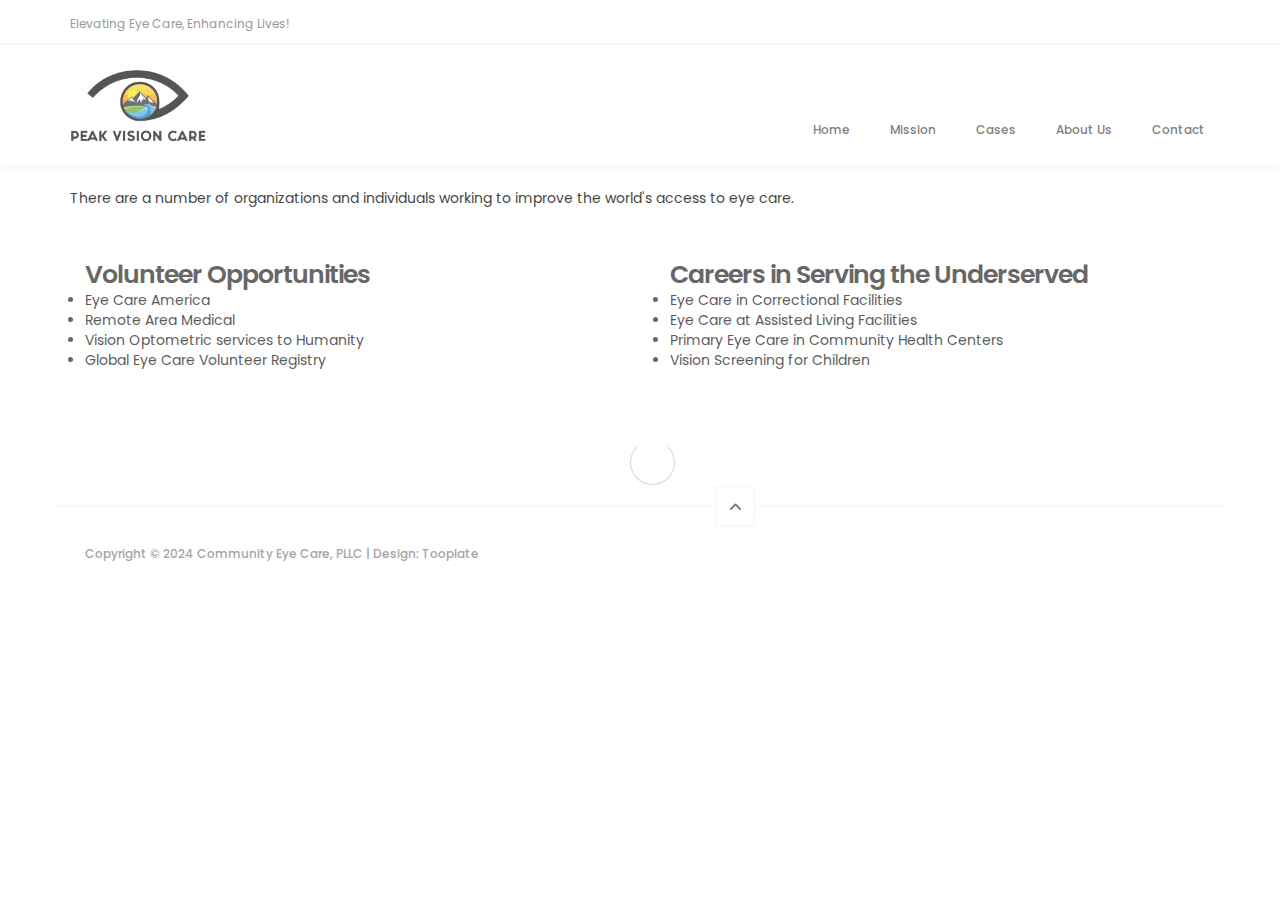
<file: barrier.html>
<!DOCTYPE html>
<html lang="en">
<head>
<link rel="shortcut icon" type="x-icon" href="images/favicon.png">
     <title>Peak Vision Care:Breaking Barriers</title>
<!--

Template 2098 Health

http://www.tooplate.com/view/2098-health

-->
     <meta charset="UTF-8">
     <meta http-equiv="X-UA-Compatible" content="IE=Edge">
     <meta name="description" content="">
     <meta name="keywords" content="">
     <meta name="author" content="Tooplate">
     <meta name="viewport" content="width=device-width, initial-scale=1, maximum-scale=1">

     <link rel="stylesheet" href="css/bootstrap.min.css">
     <link rel="stylesheet" href="css/font-awesome.min.css">
     <link rel="stylesheet" href="css/animate.css">
     <link rel="stylesheet" href="css/owl.carousel.css">
     <link rel="stylesheet" href="css/owl.theme.default.min.css">

     <!-- MAIN CSS -->
     <link rel="stylesheet" href="css/tooplate-style.css">

</head>
<body id="top" data-spy="scroll" data-target=".navbar-collapse" data-offset="50">

     <!-- PRE LOADER -->
     <section class="preloader">
          <div class="spinner">

               <span class="spinner-rotate"></span>
               
          </div>
     </section>


     <!-- HEADER -->
     <header>
          <div class="container">
               <div class="row">

                    <div class="col-md-4 col-sm-5">
                         <p>Elevating Eye Care, Enhancing Lives!</p>
                    </div>
                         
                    <!--div class="col-md-8 col-sm-7 text-align-right">
                         <span class="phone-icon"><i class="fa fa-phone"></i> 010-060-0160</span>
                         <span class="date-icon"><i class="fa fa-calendar-plus-o"></i> 6:00 AM - 10:00 PM (Mon-Fri)</span>
                         <span class="email-icon"><i class="fa fa-envelope-o"></i> <a href="#">info@company.com</a></span>
                    </div-->

               </div>
          </div>
     </header>


      <!-- MENU -->
     <section class="navbar navbar-default navbar-static-top" role="navigation">
          <div class="container">

               <div class="navbar-header">
                    <button class="navbar-toggle" data-toggle="collapse" data-target=".navbar-collapse">
                         <span class="icon icon-bar"></span>
                         <span class="icon icon-bar"></span>
                         <span class="icon icon-bar"></span>
                    </button>

                    <!-- lOGO TEXT HERE -->
                    <a href="index.html" class="navbar-brand"><img src="images/logo.png" style="height: 100px; width: auto;"/></a></div>
</br></div>

               <!-- MENU LINKS -->
                <div class="container">
               <div class="collapse navbar-collapse">
                    <ul class="nav navbar-nav navbar-right">
                         <li><a href="/index.html#top" class="smoothScroll">Home</a></li>
                         <li><a href="/index.html#mission" class="smoothScroll">Mission</a></li>
                         <li><a href="/index.html#cases" class="smoothScroll">Cases</a></li>
                         <li><a href="/index.html#about" class="smoothScroll">About Us</a></li>
                         <li><a href="/index.html#appointment" class="smoothScroll">Contact</a></li>
                         <!--li class="appointment-btn"><a href="#appointment">Make an appointment</a></li-->
                    </ul>
               </div>

          </div>
     </section>


     <!-- MISSION -->
     <section id="essentials" data-stellar-background-ratio="1">
          <div class="container">
               <div class="row">
                    <div class="col-md-6 col-sm-6">
                         <!--div class="about-info">
                              <h2 class="wow fadeInUp" data-wow-delay="0.1s">Exam Equipment Essentials</h2>
                                                       </div--> 
                    </div>
<div class="col-md-12 col-sm-12">
                         <!-- SECTION TITLE -->
                         <!--div class="section-title wow fadeInUp" data-wow-delay="0.1s">
                              </br><h2 style="text-align:center;">Manual Small Incision Cataract Surgery</h2>
                         </br></div-->
                         </br><p class="section-title wow fadeInUp" style="text-align: justify; color:black">
                        There are a number of organizations and individuals working to improve the world's access to eye care. 
<div class="container">
                 	<div class="row">
                 		<div class="col-md-6 col-sm-6">
                 <h3>Volunteer Opportunities</h3>
                 <li><a href="https://www.aao.org/eyecare-america/volunteer-ophthalmologists" target="_blank">Eye Care America</a></li>
<li><a href="https://www.ramusa.org" target="_blank">Remote Area Medical</a></li>
<li><a href="https://vosh.org" target="_blank">Vision Optometric services to Humanity</a></li>
<li><a href="https://eyecarevolunteer.aao.org" target="_blank">Global Eye Care Volunteer Registry</a></li>
                                    </div>
                     <div class="col-md-6 col-sm-6">
                     <h3>Careers in Serving the Underserved</h3>
<li><a href="https://correctionalvision.com/career.html" target="_blank">Eye Care in Correctional Facilities</a></li>
<li><a href="https://www.aoa.org/AOA/Documents/doctor%20resources/optometric%20care%20of%20nursing%20home%20residents.pdf" target="_blank">Eye Care at Assisted Living Facilities</a></li>
<li><a href="https://eyesoneyecare.com/resources/why-every-community-health-center-needs-optometry/" target="_blank">Primary Eye Care in Community Health Centers</a></li>
<li><a href="https://www.infantsee.org/infantsee-od-center/optometrists/become-an-infantsee-provider?sso=y" target="_blank">Vision Screening for Children</a></li>
                    </div>
                </div>
			</div>
			                         
                    <div class="clearfix"></div>

                   
                    
               </div>
          </div>
     </section>
     
    
     <!-- FOOTER -->
     <footer data-stellar-background-ratio="5">
          <div class="container">
               <div class="row">

                    <!--div class="col-md-4 col-sm-4">
                         <div class="footer-thumb"> 
                              <h4 class="wow fadeInUp" data-wow-delay="0.4s">Contact Info</h4>
                              <p>Fusce at libero iaculis, venenatis augue quis, pharetra lorem. Curabitur ut dolor eu elit consequat ultricies.</p>

                              <div class="contact-info">
                                   <p><i class="fa fa-phone"></i> 010-070-0170</p>
                                   <p><i class="fa fa-envelope-o"></i> <a href="#">info@company.com</a></p>
                              </div>
                         </div>
                    </div>

                    <div class="col-md-4 col-sm-4"> 
                         <div class="footer-thumb"> 
                              <h4 class="wow fadeInUp" data-wow-delay="0.4s">Latest News</h4>
                              <div class="latest-stories">
                                   <div class="stories-image">
                                        <a href="#"><img src="images/news-image.jpg" class="img-responsive" alt=""></a>
                                   </div>
                                   <div class="stories-info">
                                        <a href="#"><h5>Amazing Technology</h5></a>
                                        <span>March 08, 2018</span>
                                   </div>
                              </div>

                              <div class="latest-stories">
                                   <div class="stories-image">
                                        <a href="#"><img src="images/news-image.jpg" class="img-responsive" alt=""></a>
                                   </div>
                                   <div class="stories-info">
                                        <a href="#"><h5>New Healing Process</h5></a>
                                        <span>February 20, 2018</span>
                                   </div>
                              </div>
                         </div>
                    </div>

                    <div class="col-md-4 col-sm-4"> 
                         <div class="footer-thumb">
                              <div class="opening-hours">
                                   <h4 class="wow fadeInUp" data-wow-delay="0.4s">Opening Hours</h4>
                                   <p>Monday - Friday <span>06:00 AM - 10:00 PM</span></p>
                                   <p>Saturday <span>09:00 AM - 08:00 PM</span></p>
                                   <p>Sunday <span>Closed</span></p>
                              </div> 

                              <ul class="social-icon">
                                   <li><a href="#" class="fa fa-facebook-square" attr="facebook icon"></a></li>
                                   <li><a href="#" class="fa fa-twitter"></a></li>
                                   <li><a href="#" class="fa fa-instagram"></a></li>
                              </ul>
                         </div>
                    </div-->

                    <div class="col-md-12 col-sm-12 border-top">
                         <div class="col-md-6 col-sm-6">
                              <div class="copyright-text"> 
                                   <p>Copyright &copy; 2024 Community Eye Care, PLLC
                                   
                                   | Design: Tooplate</p>
                              </div>
                         </div>
                         <!--div class="col-md-6 col-sm-6">
                              <div class="footer-link"> 
                                   <a href="#">Laboratory Tests</a>
                                   <a href="#">Departments</a>
                                   <a href="#">Insurance Policy</a>
                                   <a href="#">Careers</a>
                              </div>
                         </div-->
                         <div class="col-md-2 col-sm-2 text-align-center">
                              <div class="angle-up-btn"> 
                                  <a href="#top" class="smoothScroll wow fadeInUp" data-wow-delay="1.2s"><i class="fa fa-angle-up"></i></a>
                              </div>
                         </div>   
                    </div>
                    
               </div>
          </div>
     </footer>

     <!-- SCRIPTS -->
     <script src="js/jquery.js"></script>
     <script src="js/bootstrap.min.js"></script>
     <script src="js/jquery.sticky.js"></script>
     <script src="js/jquery.stellar.min.js"></script>
     <script src="js/wow.min.js"></script>
     <script src="js/smoothscroll.js"></script>
     <script src="js/owl.carousel.min.js"></script>
     <script src="js/custom.js"></script>

</body>
</html>
</file>
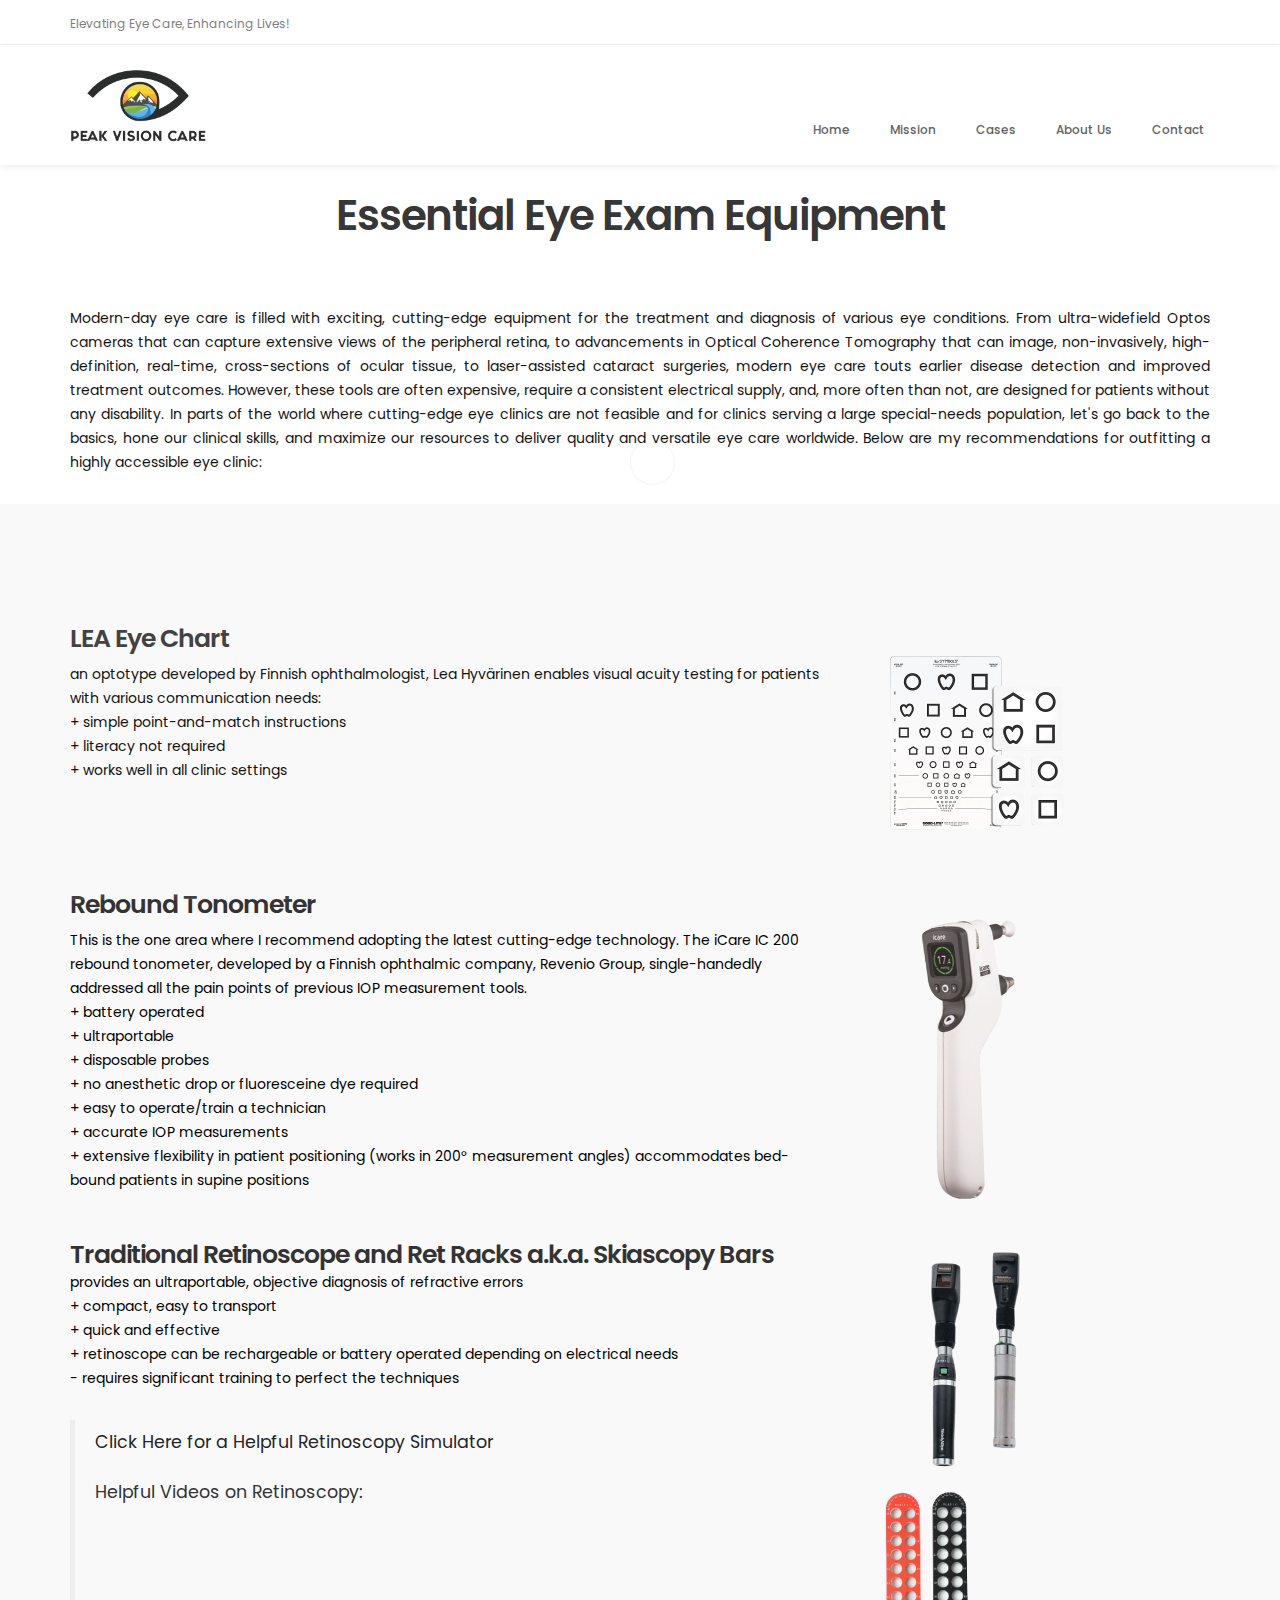
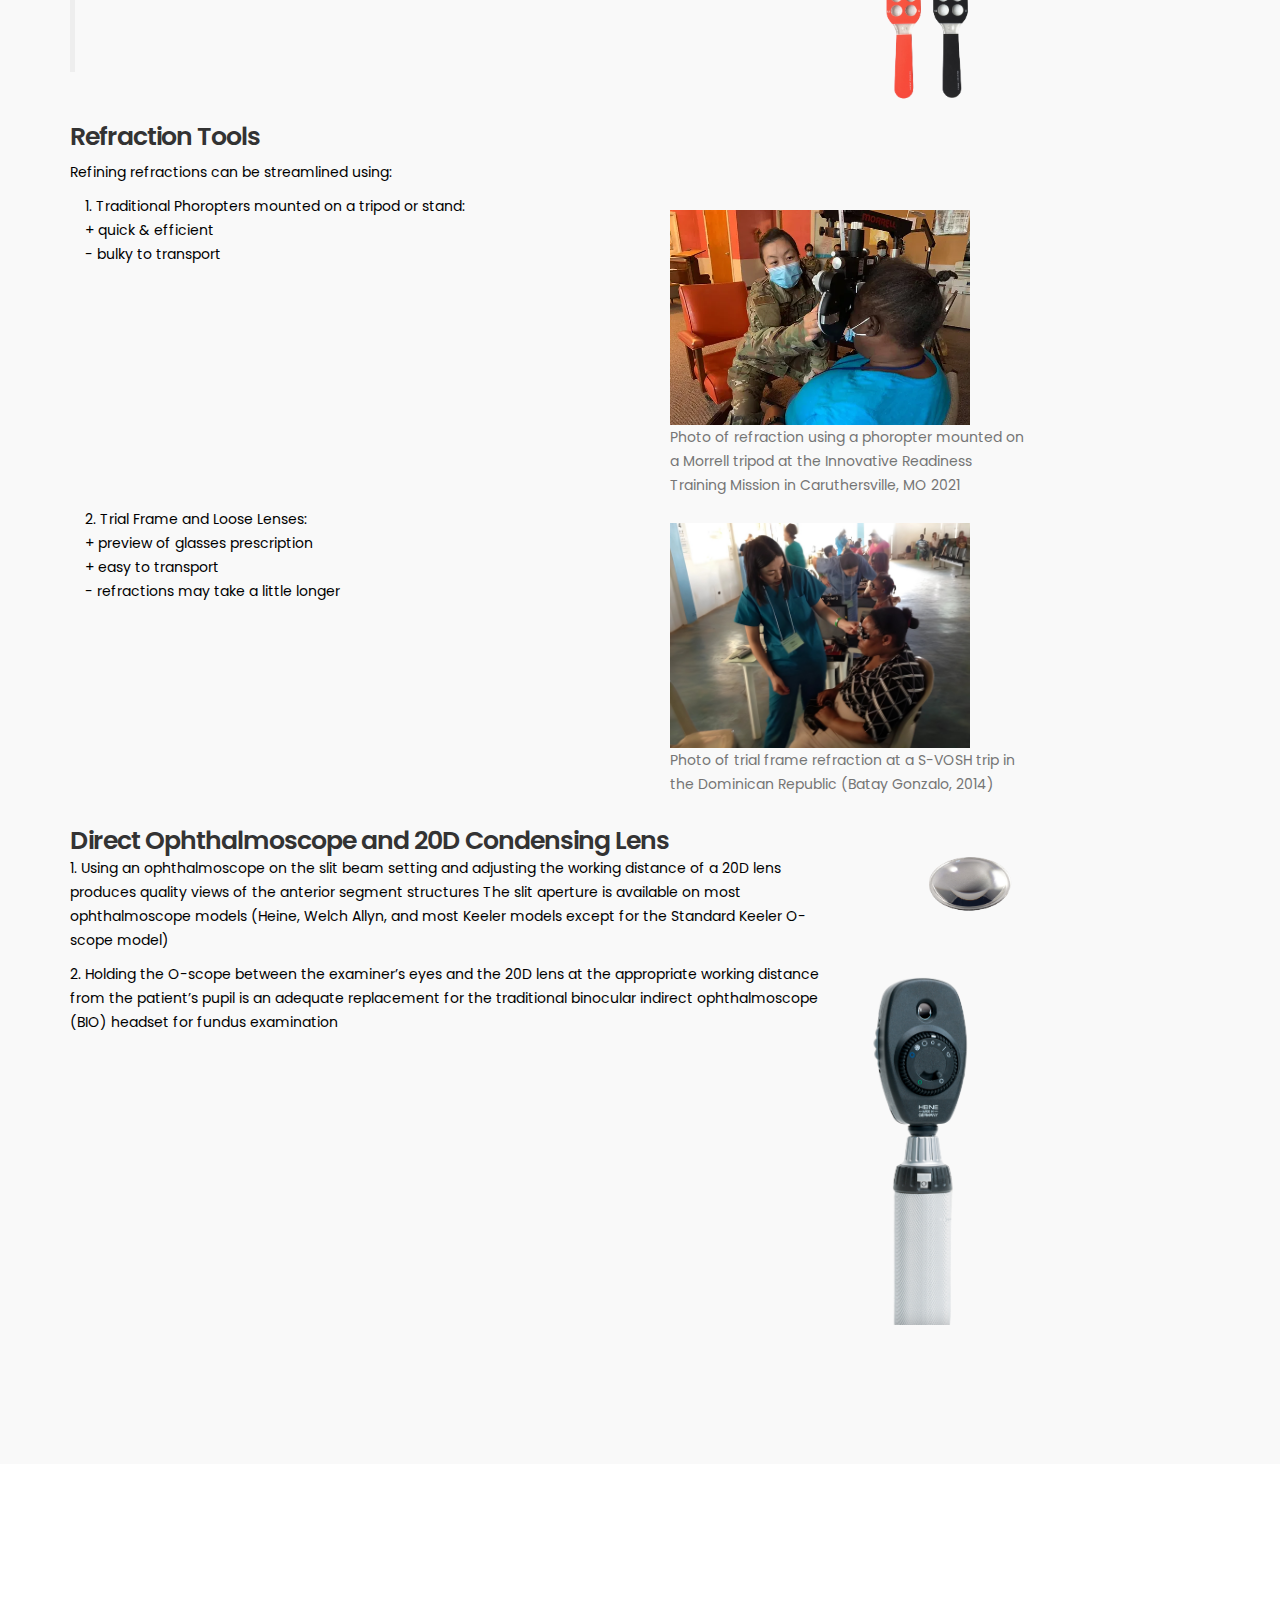
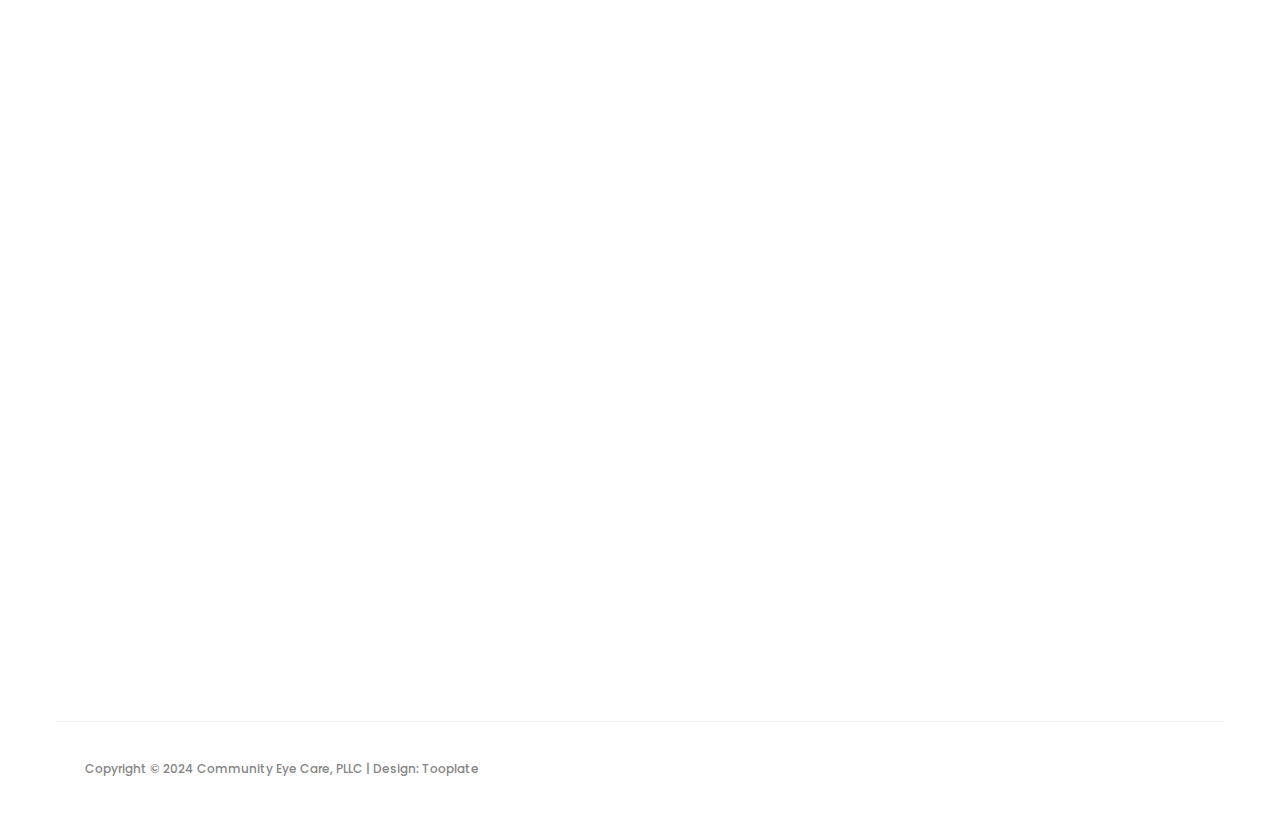
<file: essentials.html>
<!DOCTYPE html>
<html lang="en">
<head>
<link rel="shortcut icon" type="x-icon" href="images/favicon.png">
     <title>Peak Vision Care: Exam Essentials</title>
<!--

Template 2098 Health

http://www.tooplate.com/view/2098-health

-->
     <meta charset="UTF-8">
     <meta http-equiv="X-UA-Compatible" content="IE=Edge">
     <meta name="description" content="">
     <meta name="keywords" content="">
     <meta name="author" content="Tooplate">
     <meta name="viewport" content="width=device-width, initial-scale=1, maximum-scale=1">

     <link rel="stylesheet" href="css/bootstrap.min.css">
     <link rel="stylesheet" href="css/font-awesome.min.css">
     <link rel="stylesheet" href="css/animate.css">
     <link rel="stylesheet" href="css/owl.carousel.css">
     <link rel="stylesheet" href="css/owl.theme.default.min.css">

     <!-- MAIN CSS -->
     <link rel="stylesheet" href="css/tooplate-style.css">

</head>
<body id="top" data-spy="scroll" data-target=".navbar-collapse" data-offset="50">

     <!-- PRE LOADER -->
     <section class="preloader">
          <div class="spinner">

               <span class="spinner-rotate"></span>
               
          </div>
     </section>


     <!-- HEADER -->
     <header>
          <div class="container">
               <div class="row">

                    <div class="col-md-4 col-sm-5">
                         <p>Elevating Eye Care, Enhancing Lives!</p>
                    </div>
                         
                    <!--div class="col-md-8 col-sm-7 text-align-right">
                         <span class="phone-icon"><i class="fa fa-phone"></i> 010-060-0160</span>
                         <span class="date-icon"><i class="fa fa-calendar-plus-o"></i> 6:00 AM - 10:00 PM (Mon-Fri)</span>
                         <span class="email-icon"><i class="fa fa-envelope-o"></i> <a href="#">info@company.com</a></span>
                    </div-->

               </div>
          </div>
     </header>


      <!-- MENU -->
     <section class="navbar navbar-default navbar-static-top" role="navigation">
          <div class="container">

               <div class="navbar-header">
                    <button class="navbar-toggle" data-toggle="collapse" data-target=".navbar-collapse">
                         <span class="icon icon-bar"></span>
                         <span class="icon icon-bar"></span>
                         <span class="icon icon-bar"></span>
                    </button>

                    <!-- lOGO TEXT HERE -->
                    <a href="index.html" class="navbar-brand"><img src="images/logo.png" style="height: 100px; width: auto;"/></a></div>
</br></div>

               <!-- MENU LINKS -->
                <div class="container">
               <div class="collapse navbar-collapse">
                    <ul class="nav navbar-nav navbar-right">
                         <li><a href="index.html#top" class="smoothScroll">Home</a></li>
                         <li><a href="index.html#mission" class="smoothScroll">Mission</a></li>
                         <li><a href="index.html#cases" class="smoothScroll">Cases</a></li>
                         <li><a href="index.html#about" class="smoothScroll">About Us</a></li>
                         <li><a href="index.html#appointment" class="smoothScroll">Contact</a></li>
                         <!--li class="appointment-btn"><a href="#appointment">Make an appointment</a></li-->
                    </ul>
               </div>

          </div>
     </section>


     <!-- MISSION -->
     <section id="essentials" data-stellar-background-ratio="1">
          <div class="container">
               <div class="row">
                    <div class="col-md-6 col-sm-6">
                         <!--div class="about-info">
                              <h2 class="wow fadeInUp" data-wow-delay="0.1s">Exam Equipment Essentials</h2>
                                                       </div--> 
                    </div>
<div class="col-md-12 col-sm-12">
                         <!-- SECTION TITLE -->
                         <div class="section-title wow fadeInUp" data-wow-delay="0.1s">
                              </br><h2 style="text-align:center;">Essential Eye Exam Equipment</h2>
                         </br></div>
                         <p class="section-title wow fadeInUp" style="text-align: justify; color:black">Modern-day eye care is filled with exciting, cutting-edge equipment for the treatment and diagnosis of various eye conditions. From ultra-widefield Optos cameras that can capture extensive views of the peripheral retina, to advancements in Optical Coherence Tomography that can image, non-invasively, high-definition, real-time, cross-sections of ocular tissue, to laser-assisted cataract surgeries, modern eye care touts earlier disease detection and improved treatment outcomes. However, these tools are often expensive, require a consistent electrical supply, and, more often than not, are designed for patients without any disability. In parts of the world where cutting-edge eye clinics are not feasible and for clinics serving a large special-needs population, let's go back to the basics, hone our clinical skills, and maximize our resources to deliver quality and versatile eye care worldwide. Below are my recommendations for outfitting a highly accessible eye clinic:</p>
                 
                                    </div>

                                                 
                    <div class="clearfix"></div>

                   
                    
               </div>
          </div>
     </section>
     
      <!-- NEWS DETAIL -->
     <section id="news-detail" data-stellar-background-ratio="0.5">
          <div class="container">
               <div class="row">

                    <div class="col-md-8 col-sm-7">
                         <!-- NEWS THUMB -->
                         <div class="news-detail-thumb">
                              <!--div class="news-image">
                                   <img src="images/news-image3.jpg" class="img-responsive" alt="">
                              </div-->
                               <h3>LEA Eye Chart</h3>
                             
                              <p style="color:black">an optotype developed by Finnish ophthalmologist, Lea Hyvärinen 
enables visual acuity testing for patients with various communication needs:
   </br>+ simple point-and-match instructions 
   </br>+ literacy not required
   </br>+ works well in all clinic settings</p>
   						</div>
   					</div>
   				 <div class="col-md-4 col-sm-5">
                         <div class="news-sidebar">
                              <div class="news-author">
                                  
                                   <img src="images/lea.png" style="width: 250px;"class="img-responsive" alt="">
                             
							</div>
						</div>
				</div>
			</div>
			</div>
			 <div class="container">
               <div class="row">

                    <div class="col-md-8 col-sm-7">
                         <!-- NEWS THUMB -->
                         <div class="news-detail-thumb">
                              <!--div class="news-image">
                                   <img src="images/news-image3.jpg" class="img-responsive" alt="">
                              </div-->
                               <h3>Rebound Tonometer</h3>
                             
                              <p style="color:black">This is the one area where I recommend adopting the latest cutting-edge technology. The iCare IC 200 rebound tonometer, developed by a Finnish ophthalmic company, Revenio Group, single-handedly addressed all the pain points of previous IOP measurement tools.
   </br>+ battery operated
    </br> + ultraportable
    </br> + disposable probes
   </br>  + no anesthetic drop or fluoresceine dye required
   </br>  + easy to operate/train a technician
    </br> + accurate IOP measurements
   </br>  + extensive flexibility in patient positioning (works in 200° measurement angles)
        accommodates bed-bound patients in supine positions</p>
   						</div>
   					</div>
   				 <div class="col-md-4 col-sm-5">
                         <div class="news-sidebar">
                              <div class="news-author">
                                  
                                   <img src="images/tonometer.png" style="width: 250px;"class="img-responsive" alt="">
                             
							</div>
						</div>
				</div>
			</div>
			</div>
			<div class="container">
			<div class="row">
 				<div class="col-md-8 col-sm-7">
   <h3>Traditional Retinoscope and Ret Racks a.k.a. Skiascopy Bars</h3>
   <p style="color:black">provides an ultraportable, objective diagnosis of refractive  errors
   </br>+ compact, easy to transport
  </br> + quick and effective
 </br>  + retinoscope can be rechargeable or battery operated depending on electrical needs
 </br>  - requires significant training to perfect the techniques</p>
                              <blockquote><a href="https://www.eyedocs.co.uk/ophthalmology-articles/optics-refraction/1508-retinoscopy-simulator" target="_blank">Click Here for a Helpful Retinoscopy Simulator</a>
                              </br></br>Helpful Videos on Retinoscopy:
                             <div class="container">
                             <div class="row">
                    			<div class="col-md-4 col-sm-6">
                  <iframe src="https://www.youtube.com/embed/kAreDffuVCQ?si=xDlLRwClcT9LE_ai" title="YouTube video player" frameborder="0" allow="accelerometer; autoplay; clipboard-write; encrypted-media; gyroscope; picture-in-picture; web-share" referrerpolicy="strict-origin-when-cross-origin" allowfullscreen></iframe>
                    			</div>
                   				<div class="col-md-4 col-sm-6">
                    <iframe src="https://www.youtube.com/embed/l5OWtbQeUVY?si=8m8qvGzP49fy2YpS" title="YouTube video player" frameborder="0" allow="accelerometer; autoplay; clipboard-write; encrypted-media; gyroscope; picture-in-picture; web-share" referrerpolicy="strict-origin-when-cross-origin" allowfullscreen></iframe>
                    			</div>
                    		</div>
                    		</div>
                    		</blockquote>
                </div>
                <div class="col-md-4 col-sm-5">
                         <div class="news-sidebar">
                              <div class="news-author">
                                  
                                   <img src="images/ret2.png" style="width: 250px;"class="img-responsive" alt="">
                                   <img src="images/ret.png" style="width: 150px;"class="img-responsive" alt="">
                             
							</div>
						</div>
				</div>
			</div>
			<div class="container">
			<div class="row">
 
 				<div class="news-detail-thumb">
 				<h3>Refraction Tools</h3>
 				<p style="color:black">Refining refractions can be streamlined using: </p>
 				<div class="container">
 				<div class="row">
 				<div class="col-md-6 col-sm-5">
 			
<p style="color:black">1. Traditional Phoropters mounted on a tripod or stand:
</br> + quick & efficient
</br>- bulky to transport
</br><iframe src="https://www.youtube.com/embed/cdZo7QPcQt8?si=BJ_rA-ZBQAXh4tSM" title="YouTube video player" frameborder="0" allow="accelerometer; autoplay; clipboard-write; encrypted-media; gyroscope; picture-in-picture; web-share" referrerpolicy="strict-origin-when-cross-origin" allowfullscreen></iframe>
</div>

               <div class="col-md-4 col-sm-5">
                         <div class="news-sidebar">
                              <div class="news-author">
                                  
                                   <img style="width: 300px;" src="images/phoropter.jpg" style="width: 250px;"class="img-responsive" alt="">
							  <p>Photo of refraction using a phoropter mounted on a Morrell tripod at the Innovative Readiness Training Mission in Caruthersville, MO 2021</p>
							  </div>
						 </div>
				</div>
				</div>
				</div>
				<div class="container">
				<div class="row">
				
				
 				<div class="col-md-6 col-sm-5">
				<p style="color:black">2. Trial Frame and Loose Lenses:
</br>+ preview of glasses prescription
</br>+ easy to transport
</br>- refractions may take a little longer
</br><iframe src="https://www.youtube.com/embed/j48PMpFKxBo?si=FOf7begZj1LwF-bo" title="YouTube video player" frameborder="0" allow="accelerometer; autoplay; clipboard-write; encrypted-media; gyroscope; picture-in-picture; web-share" referrerpolicy="strict-origin-when-cross-origin" allowfullscreen></iframe>
 					</div>
 					
 					
 					
 			   
 			
 				<div class="col-md-4 col-sm-5">
                         <div class="news-sidebar">
                              <div class="news-author">
                                  
                                   <img style="width: 300px;" src="images/slider2.jpg" style="width: 250px;"class="img-responsive" alt="">
							<p>Photo of trial frame refraction at a S-VOSH trip in the Dominican Republic (Batay Gonzalo, 2014)</p>
							</div>
						</div>
				</div>  
				</div>    
				 </div>
				 </div>
				 </div>
				 </div>
				 </div>
				              	<div class="container">
			<div class="row">
 				<div class="col-md-8 col-sm-7">
   <h3>Direct Ophthalmoscope and 20D Condensing Lens</h3>
   <p style="color:black">1. Using an ophthalmoscope on the slit beam setting and adjusting the working distance of a 20D lens produces quality views of the anterior segment structures 
The slit aperture is available on most ophthalmoscope models (Heine, Welch Allyn, and most Keeler models except for the Standard Keeler O-scope model)</p>
<p style="color:black">2. Holding the O-scope between the examiner’s eyes and the 20D lens at the appropriate working distance from the patient’s pupil is an adequate replacement for the traditional binocular indirect ophthalmoscope (BIO) headset for fundus examination</p>

                              <iframe width="560" height="315" src="https://www.youtube.com/embed/1EGLjVe21t0?si=oSkXs-NzQGANmbPY" title="YouTube video player" frameborder="0" allow="accelerometer; autoplay; clipboard-write; encrypted-media; gyroscope; picture-in-picture; web-share" referrerpolicy="strict-origin-when-cross-origin" allowfullscreen></iframe>
                    		
                </div>
                <div class="col-md-4 col-sm-5">
                         <div class="news-sidebar">
                              <div class="news-author">
                                  
                                   <img src="images/20dlens.png" style="width: 250px;"class="img-responsive" alt="">
                                   <img src="images/oscope.png" style="width: 150px;"class="img-responsive" alt="">
                             
							</div>
						</div>
				</div>
			</div>

                  
     </section>
     

 <!-- ABOUT -->
   <section id="lecture">
   <div class="container">
   	<div class="row">
   		<div class="column">
   		                         <div class="section-title wow fadeInUp" data-wow-delay="0.1s">
                              </br><h2 style="text-align:center;">COPE-Approved Continuing Education Lecture</h2>
                         </br></div>
      <center><iframe src="https://1drv.ms/p/c/25d8ea6092c2c1e5/UQTlwcKSYOrYIIAlaQYAAAAAAGttYiBcORmxRWs?em=2&amp;wdAr=1.7777777777777777&amp;wdEaaCheck=1" width="952px" height="576px" frameborder="0">This is an embedded <a target="_blank" href="https://office.com">Microsoft Office</a> presentation, powered by <a target="_blank" href="https://office.com/webapps">Office</a>.</iframe></center></div>
   </section>
     <!-- MAKE AN APPOINTMENT>
     <section id="appointment" data-stellar-background-ratio="3">
          <div class="container">
               <div class="row">

                    <div class="col-md-6 col-sm-6">
                         <img src="images/appointment-image.jpg" class="img-responsive" alt="">
                    </div>

                    <div class="col-md-6 col-sm-6">
                         <!-- CONTACT FORM HERE >
                         <form id="appointment-form" role="form" method="post" action="#">

                              <!-- SECTION TITLE >
                              <div class="section-title wow fadeInUp" data-wow-delay="0.4s">
                                   <h2>Make an appointment</h2>
                              </div>

                              <div class="wow fadeInUp" data-wow-delay="0.8s">
                                   <div class="col-md-6 col-sm-6">
                                        <label for="name">Name</label>
                                        <input type="text" class="form-control" id="name" name="name" placeholder="Full Name">
                                   </div>

                                   <div class="col-md-6 col-sm-6">
                                        <label for="email">Email</label>
                                        <input type="email" class="form-control" id="email" name="email" placeholder="Your Email">
                                   </div>

                                   <div class="col-md-6 col-sm-6">
                                        <label for="date">Select Date</label>
                                        <input type="date" name="date" value="" class="form-control">
                                   </div>

                                   <div class="col-md-6 col-sm-6">
                                        <label for="select">Select Department</label>
                                        <select class="form-control">
                                             <option>General Health</option>
                                             <option>Cardiology</option>
                                             <option>Dental</option>
                                             <option>Medical Research</option>
                                        </select>
                                   </div>

                                   <div class="col-md-12 col-sm-12">
                                        <label for="telephone">Phone Number</label>
                                        <input type="tel" class="form-control" id="phone" name="phone" placeholder="Phone">
                                        <label for="Message">Additional Message</label>
                                        <textarea class="form-control" rows="5" id="message" name="message" placeholder="Message"></textarea>
                                        <button type="submit" class="form-control" id="cf-submit" name="submit">Submit Button</button>
                                   </div>
                              </div>
                        </form>
                    </div>

               </div>
          </div>
     </section>


     <!-- GOOGLE MAP >
     <section id="google-map">
     <!-- How to change your own map point
            1. Go to Google Maps
            2. Click on your location point
            3. Click "Share" and choose "Embed map" tab
            4. Copy only URL and paste it within the src="" field below
	-->
          <!--iframe src="https://www.google.com/maps/embed?pb=!1m18!1m12!1m3!1d3647.3030413476204!2d100.5641230193719!3d13.757206847615207!2m3!1f0!2f0!3f0!3m2!1i1024!2i768!4f13.1!3m3!1m2!1s0x0%3A0xf51ce6427b7918fc!2sG+Tower!5e0!3m2!1sen!2sth!4v1510722015945" width="100%" height="350" frameborder="0" style="border:0" allowfullscreen></iframe>
     </section-->           

<!--FOOTER-->
     <footer data-stellar-background-ratio="5">
          <div class="container">
               <div class="row">

                    <!--div class="col-md-4 col-sm-4">
                         <div class="footer-thumb"> 
                              <h4 class="wow fadeInUp" data-wow-delay="0.4s">Contact Info</h4>
                              <p>Fusce at libero iaculis, venenatis augue quis, pharetra lorem. Curabitur ut dolor eu elit consequat ultricies.</p>

                              <div class="contact-info">
                                   <p><i class="fa fa-phone"></i> 010-070-0170</p>
                                   <p><i class="fa fa-envelope-o"></i> <a href="#">info@company.com</a></p>
                              </div>
                         </div>
                    </div>

                    <div class="col-md-4 col-sm-4"> 
                         <div class="footer-thumb"> 
                              <h4 class="wow fadeInUp" data-wow-delay="0.4s">Latest News</h4>
                              <div class="latest-stories">
                                   <div class="stories-image">
                                        <a href="#"><img src="images/news-image.jpg" class="img-responsive" alt=""></a>
                                   </div>
                                   <div class="stories-info">
                                        <a href="#"><h5>Amazing Technology</h5></a>
                                        <span>March 08, 2018</span>
                                   </div>
                              </div>

                              <div class="latest-stories">
                                   <div class="stories-image">
                                        <a href="#"><img src="images/news-image.jpg" class="img-responsive" alt=""></a>
                                   </div>
                                   <div class="stories-info">
                                        <a href="#"><h5>New Healing Process</h5></a>
                                        <span>February 20, 2018</span>
                                   </div>
                              </div>
                         </div>
                    </div>

                    <div class="col-md-4 col-sm-4"> 
                         <div class="footer-thumb">
                              <div class="opening-hours">
                                   <h4 class="wow fadeInUp" data-wow-delay="0.4s">Opening Hours</h4>
                                   <p>Monday - Friday <span>06:00 AM - 10:00 PM</span></p>
                                   <p>Saturday <span>09:00 AM - 08:00 PM</span></p>
                                   <p>Sunday <span>Closed</span></p>
                              </div> 

                              <ul class="social-icon">
                                   <li><a href="#" class="fa fa-facebook-square" attr="facebook icon"></a></li>
                                   <li><a href="#" class="fa fa-twitter"></a></li>
                                   <li><a href="#" class="fa fa-instagram"></a></li>
                              </ul>
                         </div>
                    </div-->

                    <div class="col-md-12 col-sm-12 border-top">
                         <div class="col-md-6 col-sm-6">
                              <div class="copyright-text"> 
                                   <p>Copyright &copy; 2024 Community Eye Care, PLLC 
                                   
                                   | Design: Tooplate</p>
                              </div>
                         </div>
                         <!--div class="col-md-6 col-sm-6">
                             <ul class="social-icon">
                                  
                                   <li><a href="#" class="fa fa-facebook-square" attr="facebook icon"></a></li>
                                   <li><a href="#" class="fa fa-twitter"></a></li>
                                   <li><a href="#" class="fa fa-instagram"></a></li>
                              </ul>
                         </div-->
                         <div class="col-md-2 col-sm-2 text-align-center">
                              <div class="angle-up-btn"> 
                                  <a href="#top" class="smoothScroll wow fadeInUp" data-wow-delay="1.2s"><i class="fa fa-angle-up"></i></a>
                              </div>
                         </div>   
                    </div>
                    
               </div>

     <!-- SCRIPTS -->
     <script src="js/jquery.js"></script>
     <script src="js/bootstrap.min.js"></script>
     <script src="js/jquery.sticky.js"></script>
     <script src="js/jquery.stellar.min.js"></script>
     <script src="js/wow.min.js"></script>
     <script src="js/smoothscroll.js"></script>
     <script src="js/owl.carousel.min.js"></script>
     <script src="js/custom.js"></script>

</body>
</html>
</file>
<file: css/tooplate-style.css>
/*

Template 2098 Health

http://www.tooplate.com/view/2098-health

*/

  @import url('https://fonts.googleapis.com/css?family=Poppins:400,500,600');

  body {
    background: #ffffff;
    font-family: 'Poppins', sans-serif;
    overflow-x: hidden;
  }


  /*---------------------------------------
     TYPOGRAPHY              
  -----------------------------------------*/

  h1,h2,h3,h4,h5,h6 {
    font-weight: 600;
    line-height: inherit;
  }

  h1,h2,h3,h4 {
    letter-spacing: -1px;
  }

  h5 {
    font-weight: 500;
  }

  h1 {
    color: #252525;
    font-size: 5em;
  }

  h2 {
    color: #272727;
    font-size: 3em;
    padding-bottom: 10px;
  }

  h3 {
    font-size: 1.8em;
    line-height: 1.2em;
    margin-bottom: 0;
  }

  h4 {
    color: #454545;
    font-size: 1.8em;
    padding-bottom: 2px;
  }

  h6 {
    letter-spacing: 0;
    font-weight: normal;
  }

  p {
    color: #757575;
    font-size: 14px;
    font-weight: normal;
    line-height: 24px;
  }


  /*---------------------------------------
     GENERAL               
  -----------------------------------------*/

  html{
    -webkit-font-smoothing: antialiased;
  }

  a {
    color: #252525;
    -webkit-transition: 0.5s;
    transition: 0.5s;
    text-decoration: none !important;
  }

  a:hover, a:active, a:focus {
    color: #a5c422;
    outline: none;
  }

  ::-webkit-scrollbar{
    width: 8px;
    height: 8px;
  }

  ::-webkit-scrollbar-thumb {
    cursor: pointer;
    background: #000000;
  }

  .section-title {
    padding-bottom: 20px;
  }

  .section-title h2 {
    margin-top: 0;
  }

  .section-btn {
    background: #a5c422;
    border: 0;
    border-radius: 3px;
    color: #ffffff;
    font-size: inherit;
    font-weight: 500;
    padding: 14px 20px;
    transition: transform 0.1s ease-in;
    transform: translateX(0);
  }

  .section-btn:hover {
    transform: translateY(-5px);
  }

  .text-align-right {
    text-align: right;
  }

  .text-align-center {
    text-align: center;
  }

  .border-top {
    border-top: 1px solid #f2f2f2;
    margin-top: 4em;
    padding-top: 2.5em;
  }

  .btn-gray {
    background: #393939;
  }

  .btn-blue {
    background: #4267b2;
  }

  .news-thumb {
    background: #ffffff;
    border-radius: 10px;
  }
  .news-thumb img {
    border-radius: 10px 10px 0 0;
  }

  .news-info {
    padding: 30px;
    text-align: left;
  }
  .news-info span {
    display: block;
    letter-spacing: 0.5px;
  }
  .news-info h3 {
    margin-top: 10px;
    margin-bottom: 10px;
  }

  .author {
    border-top: 1px solid #f0f0f0;
    padding-top: 1.5em;
    margin-top: 2em;
  }
  .author img,
  .author .author-info {
    display: inline-block;
    vertical-align: top;
  }
  .author-info h5 {
    margin-bottom: 0;
  }
  .author img {
    border-radius: 100%;
    width: 50px;
    height: 50px;
    margin-right: 10px;
  }


  #about, #team, #news,
  #news-detail {
    position: relative;
    padding-top: 100px;
    padding-bottom: 100px;
  }

  #news, #service {
    text-align: center;
  }

  #google-map {
    line-height: 0;
    margin: 0;
    padding: 0;
  }


  /*---------------------------------------
       PRE LOADER              
  -----------------------------------------*/

  .preloader {
    position: fixed;
    top: 0;
    left: 0;
    width: 100%;
    height: 100%;
    z-index: 99999;
    display: flex;
    flex-flow: row nowrap;
    justify-content: center;
    align-items: center;
    background: none repeat scroll 0 0 #ffffff;
  }

  .spinner {
    border: 1px solid transparent;
    border-radius: 3px;
    position: relative;
  }

  .spinner:before {
    content: '';
    box-sizing: border-box;
    position: absolute;
    top: 50%;
    left: 50%;
    width: 45px;
    height: 45px;
    margin-top: -10px;
    margin-left: -10px;
    border-radius: 50%;
    border: 1px solid #575757;
    border-top-color: #ffffff;
    animation: spinner .9s linear infinite;
  }

  @-webkit-@keyframes spinner {
    to {transform: rotate(360deg);}
  }

  @keyframes spinner {
    to {transform: rotate(360deg);}
  }



  /*---------------------------------------
      MENU              
  -----------------------------------------*/

  header {
    background: #ffffff;
    border-bottom: 1px solid #f2f2f2;
    display: flex;
    height: 45px;
  }

  header .col-md-8 {
    padding-right: 0;
  }

  header p,
  header span {
    font-size: 12px;
    line-height: 24px;
    padding-top: 12px;
  }

  header a,
  header span {
    color: #747474;
  }

  header span {
    font-weight: 500;
    display: inline-block;
    padding: 11px 15px;
  }

  header span.date-icon {
    border-left: 1px solid #f2f2f2;
    border-right: 1px solid #f2f2f2;
    padding-right: 19px;
    padding-left: 19px;
  }

  header span i {
    color: #a5c422;
    margin-right: 5px;
  }



  /*---------------------------------------
      MENU              
  -----------------------------------------*/

  .navbar-default {
    background: #ffffff;
    box-shadow: 0 2px 8px rgba(0,0,0,.075);
    border: none;
    margin-bottom: 0;
    padding: 10px;
  }

  .navbar-default .navbar-brand {
    color: #393939;
    font-weight: 500;
  }

  .navbar-default .navbar-brand .fa {
    color: #a5c422;
  }

  .navbar-default .navbar-nav li.appointment-btn {
    margin: 3px 0 0 20px;
  }

  .navbar-default .navbar-nav li.appointment-btn a {
    background: #a5c422;
    border-radius: 3px;
    color: #ffffff;
    font-weight: 600;
    padding-top: 12px;
    padding-bottom: 12px;
  }

  .navbar-default .navbar-nav li.appointment-btn a:hover {
    background: #4267b2;
    color: #ffffff !important;
  }

  .navbar-default .navbar-nav li a {
    color: #555555;
    font-size: 12px;
    font-weight: 500;
    padding-right: 20px;
    padding-left: 20px;
    -webkit-transition: all ease-in-out 0.4s;
    transition: all ease-in-out 0.4s;
  }

  .navbar-default .navbar-nav > li a:hover {
    color: #393939 !important;
  }

  .navbar-default .navbar-nav > li > a:hover,
  .navbar-default .navbar-nav > li > a:focus {
    color: #555555;
    background-color: transparent;
  }

  .navbar-default .navbar-nav > .active > a,
  .navbar-default .navbar-nav > .active > a:hover,
  .navbar-default .navbar-nav > .active > a:focus {
    color: #393939;
    background-color: transparent;
  }

  .navbar-default .navbar-toggle {
    border: none;
    padding-top: 10px;
  }

  .navbar-default .navbar-toggle .icon-bar {
    background: #393939;
    border-color: transparent;
  }

  .navbar-default .navbar-toggle:hover,
  .navbar-default .navbar-toggle:focus { 
    background-color: transparent;
  }



  /*---------------------------------------
      HOME              
  -----------------------------------------*/

  #home h1 {
    color: #ffffff;
    padding-bottom: 10px;
      font-weight: bold;
    line-height: inherit;
    margin-top: 0;
  }

  #home h3 {
    color: #ffffff;
    font-size: 16px;
    font-weight: normal;
    line-height: inherit;
    margin: 0;
  }

  .slider .container {
    width: 100%;
  }

  .slider .owl-dots {
      position: absolute;
      top: 600px;
      width: 100%;
      justify-content: center;
  }

  .owl-theme .owl-dots .owl-dot span {
    width: 8px;
    height: 8px;
    margin: 5px 7px;
    border: 2px solid #d9d9d9;
    background: transparent;
    display: block;
    -webkit-backface-visibility: visible;
    transition: opacity 200ms ease;
    border-radius: 30px;
  }

  .owl-theme .owl-dots .owl-dot.active span, .owl-theme .owl-dots .owl-dot:hover span {
    background-color: #ffffff;
    border-color: transparent;
  }

  .slider .caption {
  position: relative; /* or relative */
  left: 50%;
  top: 50%;
  transform: translate(-50%, -50%);
    display: flex;
    justify-content: center;
  
    text-align: center;
    background-color: rgba(20,20,20,0.5); 
    width:80%;
    color: #fff;
    cursor: e-resize;
  }

  .slider .item {
    background-position: inherit;
    background-repeat: no-repeat;
    background-attachment: local;
    background-size: cover;
    height: 650px;
  }

  .slider .item-first {
    background-image: url(../images/slider1.jpg);
  }

  .slider .item-second {
    background-image: url(../images/slider2.jpg);
  }

  .slider .item-third {
    background-image: url(../images/slider3.jpg);
  }


  /*---------------------------------------
      ABOUT              
  -----------------------------------------*/

  #about {
    background: url('../images/about-bg.jpg') no-repeat top center;
    background-size: cover;
    padding-top: 150px;
    padding-bottom: 150px;
  }

  .profile img,
  .profile figcaption {
    display: inline-block;
    vertical-align: top;
    margin-top: 1em;
  }
  .profile img {
    border-radius: 100%;
    width: 65px;
    height: 65px;
    margin-right: 1em;
  }
  .profile figcaption h3 {
    margin-top: 0;
  }

  #about h6 {
    color: #858585;
    margin: 0;
  }



  /*---------------------------------------
      TEAM MEMBERS              
  -----------------------------------------*/

  .team-thumb {
    background-color: #f9f9f9;
    border-radius: 0 0 10px 10px;
    position: relative;
    overflow: hidden;
    cursor: pointer;
  }

  .team-info {
    padding: 20px 30px 0 30px;
  }

  .team-contact-info {
    border-top: 1px solid #e9e9e9;
    padding-top: 1.2em;
    margin-top: 1.5em;
  }

  .team-contact-info .fa {
    margin-right: 5px;
    display: inline-block;
  }

  .team-contact-info p {
    margin-bottom: 2px;
  }

  .team-contact-info a {
    color: #757575;
  }

  .team-thumb .social-icon li {
    font-weight: 500;
  }

  .team-thumb .social-icon li a {
    background: #ffffff;
    border-radius: 100%;
    font-size: 20px;
    width: 50px;
    height: 50px;
    line-height: 50px;
    margin: 0 2px 0 2px;
  }

  .team-thumb .social-icon {
    opacity: 0;
    transform: translateY(100%);
    transition: 0.5s 0.2s;
    text-align: center;
    position: relative;
    top: 0;
  }

  .team-thumb:hover .social-icon {
    opacity: 1;
    transition-delay: 0.3s;
    transform: translateY(0px);
    top: -22em;
  }



  /*---------------------------------------
     SERVICE              
  -----------------------------------------*/

  #service {
    background: #a5c422;
  }

  #service h2,
  #service h4 {
    color: #ffffff;
  }

  #service p {
    color: #d9d9d9;
  }

  #service .service-thumb {
    padding: 0 22px;
  }

  #service .fa {
    font-size: 50px;
    margin-bottom: 10px;
    background: #ffffff;
    color: #a5c422;
    width: 120px;
    height: 120px;
    line-height: 120px;
    border-radius: 100%;
  }


  /*---------------------------------------
      NEWS             
  -----------------------------------------*/

  #news, #news-detail {
    background: #f9f9f9;
  }

  #news-detail blockquote {
    margin: 30px 0;
  }

  .news-detail-thumb .news-image img {
    border-radius: 10px;
  }

  .news-detail-thumb h3 {
    margin-bottom: 8px;
  }

  .news-image {
    margin-bottom: 30px;
    position: relative;
  }

  .news-image img {
    width: 100%;
  }

  .news-detail-thumb ul {
    margin: 32px 12px 22px 0px;
  }

  .news-detail-thumb ul li {
    list-style: circle;
    font-weight: normal;
    padding: 6px 12px 6px 0px;
  }

  .news-sidebar {
    margin-top: 16px;
  }

  .news-social-share {
    text-align: center;
    padding-top: 22px;
  }

  .news-social-share .btn {
    border-radius: 100px;
    border: none;
    font-size: 10px;
    font-weight: 600;
    margin: 2px 6px;
    padding: 8px 14px;
  }

  .news-social-share .btn-primary {
    background: #3b5998;
  }

  .news-social-share .btn-success {
    background: #1da1f2;
  }

  .news-social-share .btn-danger {
    background: #dd4b39;
  }

  .news-social-share a .fa {
    padding-right: 4px;
  }

  .recent-post {
    padding-top: 2px;
    padding-bottom: 18px;
  }

  .recent-post .media img {
    border-radius: 100%;
    width: 80px;
    height: 80px;
    margin-right: 5px;
  }

  .recent-post .media-heading {
    font-size: 16px;
    font-weight: 500;
    line-height: inherit;
    margin-top: 5px;
  }

  .news-categories {
    margin-top: 8px;
  }

  .news-categories li a {
    color: #2b2b2b;
  }

  .news-ads {
    background: #ffffff;
    border-right: 4px solid #2b2b2b;
    padding: 42px;
    text-align: center;
    margin: 26px 0 26px 0;
  }

  .news-ads.sidebar-ads {
    border-left: 4px solid #2b2b2b;
    border-right: 0px;
  }

  .news-ads h4 {
    font-size: 18px;
  }

  .news-tags h4 {
    padding-bottom: 6px;
  }

  .news-categories li,
  .news-tags li {
    list-style: none;
    display: inline-block;
    margin: 4px;
  }

  .news-tags li a {
    background: #393939;
    border-radius: 50px;
    color: #ffffff;
    display: inline-block;
    font-size: 12px;
    font-weight: 500;
    text-decoration: none;
    float: left;
    min-width: 30px;
    padding: 6px 12px;
    -webkit-transition: all ease-in-out 0.4s;
    transition: all ease-in-out 0.4s;
  }

  .news-tags li a:hover {
    background: #4267b2;
  }



  /*---------------------------------------
      APPOINTMENT             
  -----------------------------------------*/

  #appointment {
    padding-top: 100px;
  }

  #appointment label {
    color: #393939;
    font-weight: 500;
  }

  #appointment .form-control {
    background: #f9f9f9;
    border: none;
    border-radius: 3px;
    box-shadow: none;
    font-size: 14px;
    font-weight: normal;
    margin-bottom: 15px;
    transition: all ease-in-out 0.4s;
  }

  #appointment input,
  #appointment select {
    height: 45px;
  }

  #appointment button#cf-submit {
    background: #a5c422;
    color: #ffffff;
    font-weight: 600;
    height: 55px;
  }

  #appointment button#cf-submit:hover {
    background: #393939;
    color: #ffffff;
  }


  /*---------------------------------------
     FOOTER              
  -----------------------------------------*/

  footer {
    padding-top: 80px;
    padding-bottom: 40px;
  }

  footer h4 {
    padding-bottom: 5px;
  }

  footer a {
    color: #757575;
  }

  footer a:hover {
    color: #4267b2;
  }

  .contact-info {
    padding-top: 10px;
  }

  .contact-info .fa {
    background: #393939;
    border-radius: 100%;
    color: #ffffff;
    font-size: 15px;
    width: 35px;
    height: 35px;
    line-height: 35px;
    text-align: center;
    margin-right: 5px;
    margin-bottom: 2px;
  }

  .latest-stories {
    margin-bottom: 20px;
  }

  .stories-image,
  .stories-info {
    display: inline-block;
    vertical-align: top;
  }

  .stories-image img {
    border-radius: 100%;
    width: 65px;
    height: 65px;
  }

  .stories-info {
    margin-left: 15px;
  }

  .stories-info h5 {
    margin-bottom: 2px;
  }

  .stories-info span {
    color: #858585;
    font-size: 12px;
  }

  .opening-hours p {
    line-height: 18px;
  }

  .opening-hours span {
    font-weight: 500;
    display: inline-block;
    padding-left: 10px;
  }

  .copyright-text p,
  .footer-link a {
    color: #858585;
    font-size: 12px;
    font-weight: 500;
  }

  .footer-link a {
    font-size: 12px;
    display: inline-block;
    padding: 0 10px;
    margin-top: 4px;
  }

  .angle-up-btn {
    position: relative;
    bottom: 4em;
    display: block;
  }

  .angle-up-btn a {
    background: #ffffff;
    border: 1px solid #f2f2f2;
    border-radius: 3px;
    font-size: 20px;
    color: #393939;
    display: inline-block;
    text-align: center;
    width: 40px;
    height: 40px;
    line-height: 38px;
    transition: transform 0.1s ease-in;
    transform: translateX(0);
  }

  .angle-up-btn a:hover {
    background: #4267b2;
    color: #ffffff;
    transform: translateY(-5px);
  }


  /*---------------------------------------
     SOCIAL ICON              
  -----------------------------------------*/

  .social-icon {
    position: relative;
    padding: 0;
    margin: 0;
  }

  .social-icon li {
    display: inline-block;
    list-style: none;
  }

  .social-icon li a {
    border-radius: 100px;
    color: #464646;
    font-size: 15px;
    width: 35px;
    height: 35px;
    line-height: 35px;
    text-decoration: none;
    text-align: center;
    transition: all 0.4s ease-in-out;
    position: relative;
  }

  .social-icon li a:hover {
    background: #4267b2;
    color: #ffffff;
  }


  /*---------------------------------------
     RESPONSIVE STYLES              
  -----------------------------------------*/

  @media only screen and (max-width: 1200px) {
    h1 {
      font-size: 4em;
    }
    h2 {
      font-size: 2.5em;
    }
    h3 {
      font-size: 1.5em;
    }

    header {
      height: inherit;
    }
    header span.date-icon {
      border: 0;
      padding-right: 0;
      padding-left: 0;
    }
    header span.email-icon {
      padding-top: 0;
    }

    .navbar-default .navbar-nav li a {
      padding-right: 15px;
      padding-left: 15px;
    }
  }

  @media only screen and (max-width: 992px) {
    .slider .item {
      background-position: center;
    }

    header {
      padding-bottom: 10px;
    }
    header .text-align-right {
      text-align: left;
    }
    header span {
      padding-top: 0;
      padding-left: 0;
      padding-bottom: 0;
    }
  }

  @media only screen and (max-width: 767px) {
    .navbar-default .navbar-collapse, .navbar-default .navbar-form {
      border-color: transparent;
    }
    .navbar-default .navbar-nav li.appointment-btn {
      margin-left: 15px;
    }
    .navbar-default .navbar-nav li a {
      display: inline-block;
      padding-top: 8px;
      padding-bottom: 8px;
    }

    .news-sidebar {
      margin-top: 2em;
    }

    #appointment-form {
      padding-top: 4em;
      padding-bottom: 4em;
    }

    footer {
      padding-top: 60px;
      padding-bottom: 0;
    }
    .footer-thumb {
      padding-bottom: 10px;
    }

    .border-top {
      text-align: center;
    }

    .copyright-text {
      margin-top: 10px;
    }

    .angle-up-btn {
      bottom: 10em;
    }
  }

  @media only screen and (max-width: 639px) {
    h1 {
      font-size: 3em;
      line-height: 1.2em;
    }
    h2 {
      font-size: 2.1em;
    }
    h4 {
      font-size: 1.4em;
    }

    #home h3 {
      font-size: 11px;
      letter-spacing: 1px;
    }

  }
</file>
